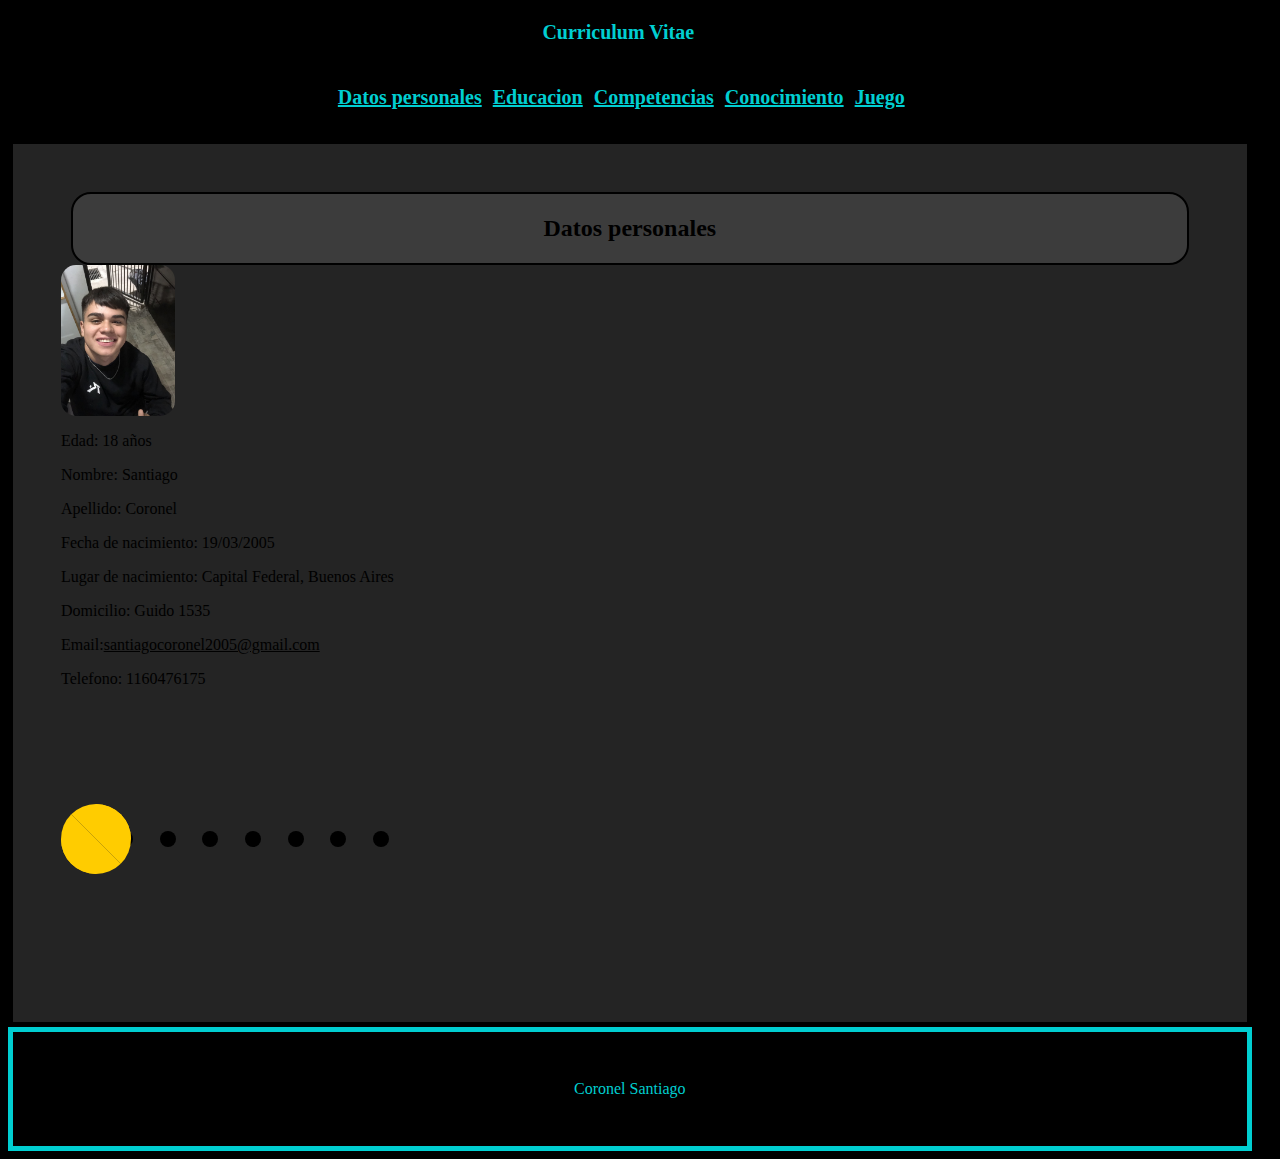
<file: index.html>
<!DOCTYPE html>
<html lang="en">
<head>
    <meta charset="UTF-8">
    <meta style="display: none;" http-equiv="X-UA-Compatible" content="IE=edge">
    <meta name="viewport" content="width=device-width, initial-scale=1.0">
    <title>Mi Cv</title>
    <link rel="stylesheet" href="carpt.css"> 
    <script src="jueo.js" charset="utf-8"></script>
</head>
<body>
<header style="display: block;color: white; text-align: center;width: 90%;">


    <header>
         <nav style="display: block;text-align: center;">
                 <h1 style="border-radius: 5px;color:darkturquoise;text-align:center;background-color:black;padding: 13px;;width: 105%;padding: auto;margin-top: 0rem;" >Curriculum Vitae</h1>
                 <h1 style="border-radius: 5px;color:darkturquoise;text-align:center;background-color:black;padding: 1rem;padding: auto;width: 105%;margin-top: 0rem;">
                        <a href="index.html"style="color:darkturquoise;text-align:left;border: 3px solid black ;padding: inline 5px;" >Datos personales</a>
                        <a href="educacion.html"style="color:darkturquoise;text-align:center;border: 3px solid black ;padding: inline 5px;" >Educacion</a>
                        <a href="competencias.html"style="color:darkturquoise;text-align:right;border: 3px solid black ;padding: inline 5px;" >Competencias</a>
                        <a href="experiencias.html"style="color:darkturquoise;text-align:jus;border: 3px solid black ;padding: inline 5px;" >Conocimiento</a>
                        <a href="juego.html"style="color:darkturquoise;text-align:jus;border: 3px solid black ;padding: inline 5px;">Juego</a>
    
                    </h1>
    </header>
    </nav>
    
    <main style="display:block;padding: 10px;background-color: #53535370; border: 5px solid black; padding: 3rem;margin-top: 0rem;width: 100%;text-align: center;">
        <div style="text-decoration: none; color: black;border: 2px solid black;border-radius: 20px;text-align: center;margin: 0px 10px 0px 10px;padding: 1px;display: block;background-color: #53535383;" >
        <h2 style="text-align:center;" >Datos personales</h2>

        </div>


<div style="@media (max-width: 768px){width: 100%;height: 35vh;display: flex;margin-bottom: 2rem;};width: 100%;display:flex;justify-content: flex-start;align-items: center">
            <img style="@media (max-width: 768px){width: 50%;};border-radius: 15px;width: 10%;overflow-clip-margin: content-box;overflow: clip;" src="IMG_1323 (1).jpg" alt="foto personal">
    </div>

        <p style="color:black ;width: 70%;padding: inline 10px;text-align: left;">Edad: 18 años</p>       
        <p style="color:black ;width: 70%;padding: inline 10px;text-align: left">Nombre: Santiago</p>
        <p style="color:black ;width: 70%;padding: inline 10px;text-align: left">Apellido: Coronel</p>
        <p style="color:black ;width: 70%;padding: inline 10px;text-align: left">Fecha de nacimiento: 19/03/2005</p>
        <p style="color:black ;width: 70%;padding: inline 10px;text-align: left">Lugar de nacimiento: Capital Federal, Buenos Aires</p>
        <p style="color:black ;width: 70%;padding: inline 10px;text-align: left">Domicilio: Guido 1535</p>
        <p style="color:black ;width: 70%;padding: inline 10px;text-align: left">Email:<a href="santiagocoronel2005@gmail.com" style="color:black ;width: 70%;text-align: left">santiagocoronel2005@gmail.com</a></p>
        <p style="color:black ;width: 70%;padding: inline 10px;text-align: left">Telefono: 1160476175</p>
    
        <main class="container">
            <div class="pacman"></div>
            <div class="path"></div>
            <div class="path"></div>
            <div class="path"></div>
            <div class="path"></div>
            <div class="path"></div>
            <div class="path"></div>
            <div class="path"></div>
            <div class="path"></div>
          </main>
</main>


    <footer style="color:darkturquoise;display: block;padding: 10px;background-color:black; border: 5px solid; padding: 3rem;margin-top: 0rem;width: 100%;">
        Coronel Santiago
    </footer>
</body>
</html>
</file>
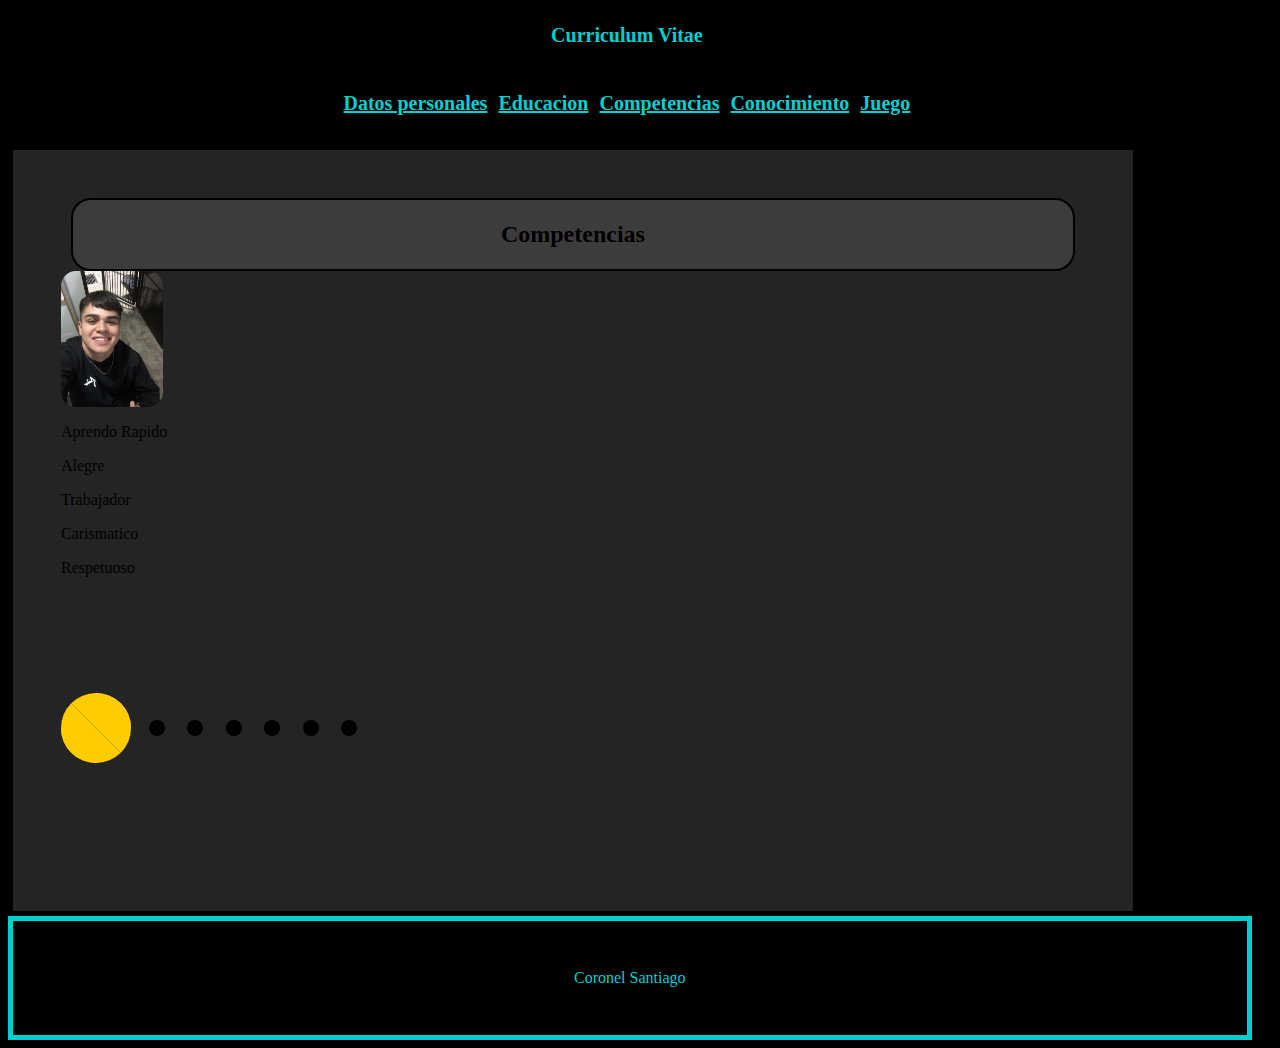
<file: competencias.html>
<!DOCTYPE html>
<html lang="en">
<head>
    <meta charset="UTF-8">
    <meta style="display: none;" http-equiv="X-UA-Compatible" content="IE=edge">
    <meta name="viewport" content="width=device-width, initial-scale=1.0">
    <title>cv</title>
    <link rel="stylesheet" href="carpt.css"> 
</head>

<header style="display: block;color: white; text-align: center;width: 90%;">


    <header>
         <nav style="@media only screen and (max-width: 768px){
                    font-size: 1rem;}display: block;">
                 <h1 style="border-radius: 5px;color:darkturquoise;text-align:center;background-color:black;padding:1rem;width: 106%;padding: auto;margin-top: 0rem;" >Curriculum Vitae</h1>
                 <h1 style="border-radius: 5px;color:darkturquoise;text-align:center;background-color:black;padding: 1rem;padding: auto;width: 106%;margin-top: 0rem;">
                        <a href="index.html"style="color:darkturquoise;text-align:left;border: 3px solid black ;padding: inline 5px;" >Datos personales</a>
                        <a href="educacion.html"style="color:darkturquoise;text-align:center;border: 3px solid black ;padding: inline 5px;" >Educacion</a>
                        <a href="competencias.html"style="color:darkturquoise;text-align:right;border: 3px solid black ;padding: inline 5px;" >Competencias</a>
                        <a href="experiencias.html"style="color:darkturquoise;text-align:jus;border: 3px solid black ;padding: inline 5px;" >Conocimiento</a>
                        <a href="juego.html"style="color:darkturquoise;text-align:jus;border: 3px solid black ;padding: inline 5px;">Juego</a>
    
                    </h1>
    </header>
    </nav>
    
    <main style="display:block;padding: 10px;background-color: #53535370; border: 5px solid black; padding: 3rem;margin-top: 0rem;width: 90%;">
        <div style="@media screen and (max-width: 768px) {
            
                margin: 0px;
                font-size: 0.8em;
            
        };text-decoration: none; color: black;border: 2px solid black;border-radius: 20px;text-align: center;margin: 0px 10px 0px 10px;padding: 1px;display: block;background-color: #53535383;" >
        <h2 style="text-align:center;" >Competencias</h2>

    </div>

</ul>

<div style="@media (max-width: 768px){width: 100%;height: 35vh;display: flex;justify-content: center;margin-bottom: 2rem;};width: 100%;display:flex;justify-content: flex-start;align-items: center">
        <img style="@media (max-width: 768px){width: 50%;};border-radius: 15px;width: 10%;overflow-clip-margin: content-box;overflow: clip;" src="IMG_1323 (1).jpg" alt="foto personal">
</div>

</ul>
        <p style="color:black ;width: 70%;text-align: left" >Aprendo Rapido</p>       
        <p style="color:black ;width: 70%;text-align: left" >Alegre</p>
        <p style="color:black ;width: 70%;text-align: left" >Trabajador</p>
        <p style="color:black ;width: 70%;text-align: left" >Carismatico</p>
        <p style="color:black ;width: 70%;text-align: left" >Respetuoso</p>

        <main class="container">
            <div class="pacman"></div>
            <div class="path"></div>
            <div class="path"></div>
            <div class="path"></div>
            <div class="path"></div>
            <div class="path"></div>
            <div class="path"></div>
            <div class="path"></div>
            <div class="path"></div>
          </main>

</main>
</body>
<footer style="color: darkturquoise;display:block;padding: 10px;background-color:black; border: 5px solid; padding: 3rem;margin-top: 0rem;width: 100%;text-align: center;">
    Coronel Santiago
</footer>
</html>
</html>
</file>
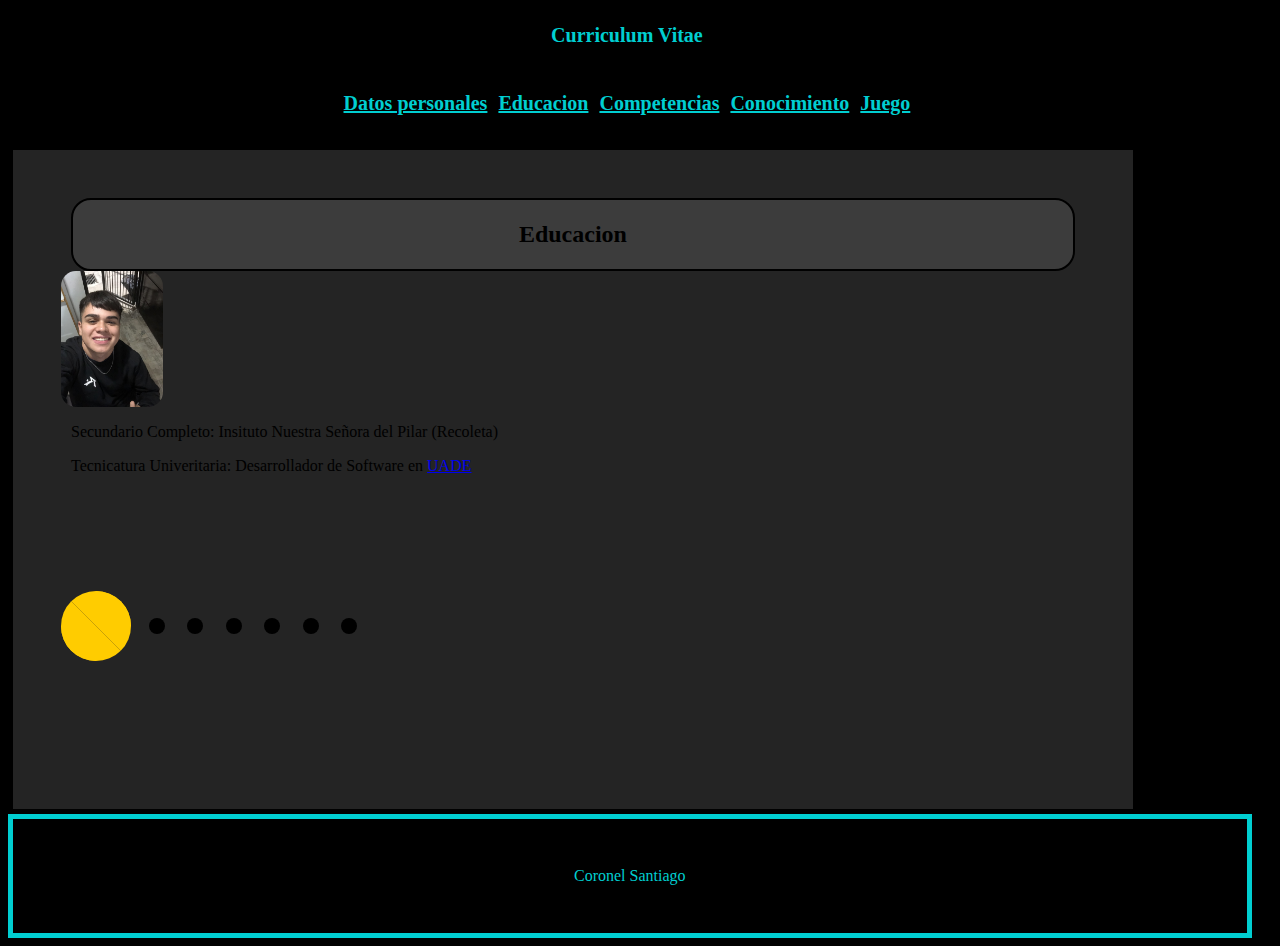
<file: educacion.html>
<!DOCTYPE html>
<html lang="en">
<head>
    <meta charset="UTF-8">
    <meta style="display: none;" http-equiv="X-UA-Compatible" content="IE=edge">
    <meta name="viewport" content="width=device-width, initial-scale=1.0">
    <title>cv</title>
    <link rel="stylesheet" href="carpt.css"> 
</head>
<header style="display: block;color: white; text-align: center;width: 90%;">


    <header>
         <nav style="@media only screen and (max-width: 768px){
                    font-size: 1rem;}display: block;">
                 <h1 style="border-radius: 5px;color:darkturquoise;text-align:center;background-color:black;padding:1rem;width: 106%;padding: auto;margin-top: 0rem;" >Curriculum Vitae</h1>
                 <h1 style="border-radius: 5px;color:darkturquoise;text-align:center;background-color:black;padding: 1rem;padding: auto;width: 106%;margin-top: 0rem;">
                        <a href="index.html"style="color:darkturquoise;text-align:left;border: 3px solid black ;padding: inline 5px;" >Datos personales</a>
                        <a href="educacion.html"style="color:darkturquoise;text-align:center;border: 3px solid black ;padding: inline 5px;" >Educacion</a>
                        <a href="competencias.html"style="color:darkturquoise;text-align:right;border: 3px solid black ;padding: inline 5px;" >Competencias</a>
                        <a href="experiencias.html"style="color:darkturquoise;text-align:jus;border: 3px solid black ;padding: inline 5px;" >Conocimiento</a>
                        <a href="juego.html"style="color:darkturquoise;text-align:jus;border: 3px solid black ;padding: inline 5px;">Juego</a>
    
                    </h1>
    </header>
    </nav>
    
    <main style="display:block;padding: 10px;background-color: #53535370; border: 5px solid black; padding: 3rem;margin-top: 0rem;width: 90%;">
        <div style="@media screen and (max-width: 768px) {
            
                margin: 0px;
                font-size: 0.8em;
            
        };text-decoration: none; color: black;border: 2px solid black;border-radius: 20px;text-align: center;margin: 0px 10px 0px 10px;padding: 1px;display: block;background-color: #53535383;" >
        <h2 style="text-align:center;" >Educacion</h2>
    
        </div>

        <div style="@media (max-width: 768px){width: 100%;height: 35vh;display: flex;justify-content: center;margin-bottom: 2rem;};width: 100%;display:flex;justify-content: flex-start;align-items: center">
            <img style="@media (max-width: 768px){width: 50%;};border-radius: 15px;width: 10%;overflow-clip-margin: content-box;overflow: clip;" src="IMG_1323 (1).jpg" alt="foto personal">
        </div>
</ul>
        <p style="color:black;width: 70%;padding-inline: 10px;text-align: left" >Secundario Completo: Insituto Nuestra Señora del Pilar (Recoleta)</p>       
        <p style="color:black;width: 70%;padding-inline: 10px;text-align: left" >Tecnicatura Univeritaria: Desarrollador de Software en <a href="https://www.uade.edu.ar/" target="_blank">UADE</a></p>

        <main class="container">
            <div class="pacman"></div>
            <div class="path"></div>
            <div class="path"></div>
            <div class="path"></div>
            <div class="path"></div>
            <div class="path"></div>
            <div class="path"></div>
            <div class="path"></div>
            <div class="path"></div>
          </main>

    </main>
<body>
    <footer style="color: darkturquoise;display:block;padding: 10px;background-color:black; border: 5px solid; padding: 3rem;margin-top: 0rem;width: 100%;text-align: center;">
    Coronel Santiago
        </footer>
</body>

</html>
</file>
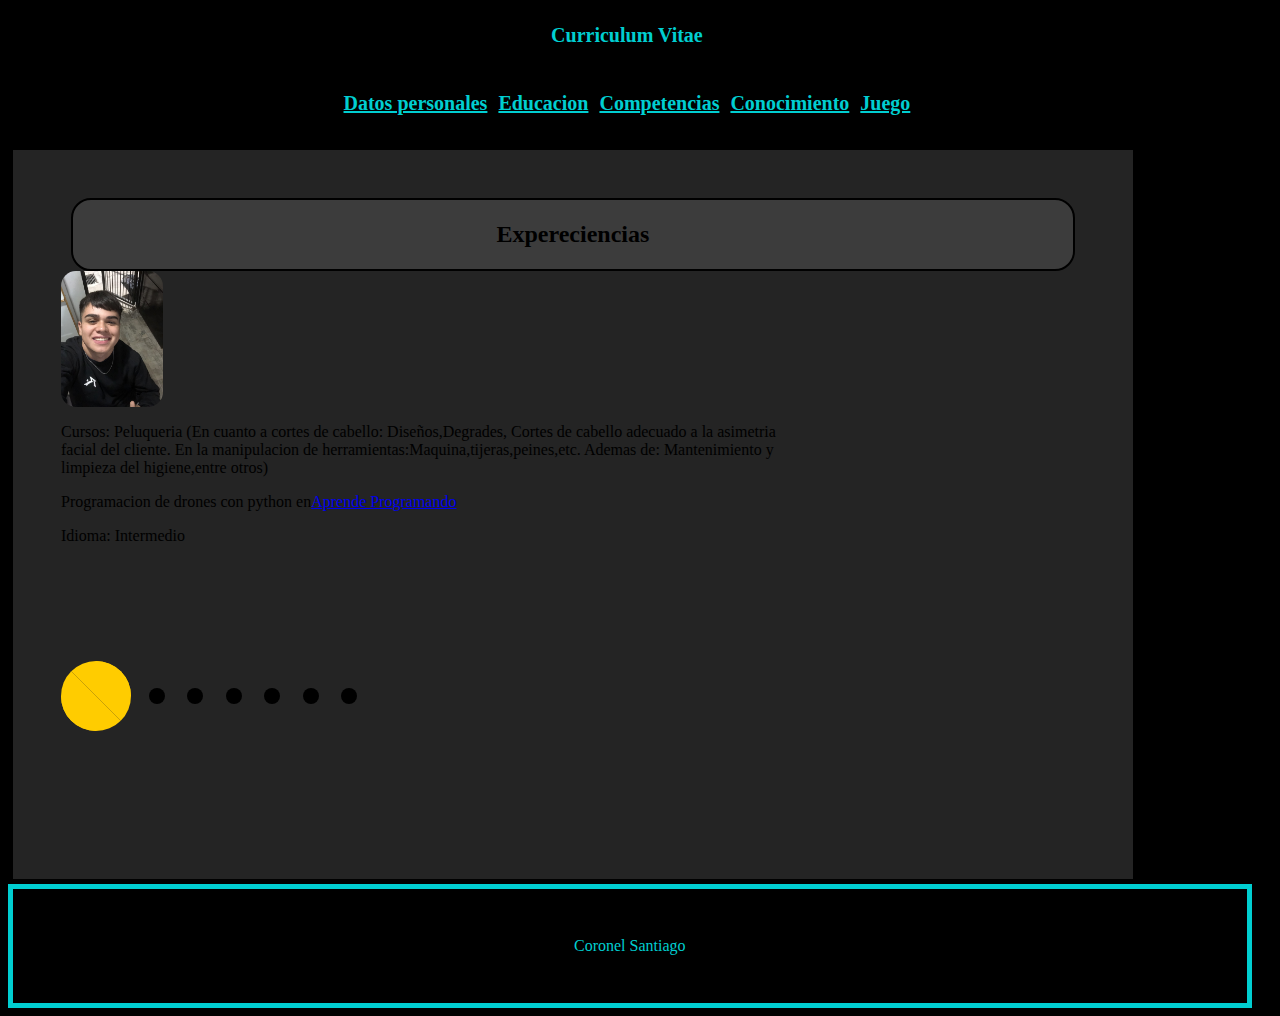
<file: experiencias.html>
<!DOCTYPE html>
<html lang="en">
<head>
    <meta charset="UTF-8">
    <meta style="display: none;" http-equiv="X-UA-Compatible" content="IE=edge">
    <meta name="viewport" content="width=device-width, initial-scale=1.0">
    <title>Mi Cv</title>
    <link rel="stylesheet" href="carpt.css"> 
</head>
<header style="display: block;color: white; text-align: center;width: 90%;">


<header>
     <nav style="@media only screen and (max-width: 768px){
                font-size: 1rem;}display: block;">
             <h1 style="border-radius: 5px;color:darkturquoise;text-align:center;background-color:black;padding:1rem;width: 106%;padding: auto;margin-top: 0rem;" >Curriculum Vitae</h1>
             <h1 style="border-radius: 5px;color:darkturquoise;text-align:center;background-color:black;padding: 1rem;padding: auto;width: 106%;margin-top: 0rem;">
                    <a href="index.html"style="color:darkturquoise;text-align:left;border: 3px solid black ;padding: inline 5px;" >Datos personales</a>
                    <a href="educacion.html"style="color:darkturquoise;text-align:center;border: 3px solid black ;padding: inline 5px;" >Educacion</a>
                    <a href="competencias.html"style="color:darkturquoise;text-align:right;border: 3px solid black ;padding: inline 5px;" >Competencias</a>
                    <a href="experiencias.html"style="color:darkturquoise;text-align:jus;border: 3px solid black ;padding: inline 5px;" >Conocimiento</a>
                    <a href="juego.html"style="color:darkturquoise;text-align:jus;border: 3px solid black ;padding: inline 5px;">Juego</a>

                </h1>
</header>
</nav>

<main style="display:block;padding: 10px;background-color: #53535370; border: 5px solid black; padding: 3rem;margin-top: 0rem;width: 90%;">
    <div style="@media screen and (max-width: 768px) {
        
            margin: 0px;
            font-size: 0.8em;
        
    };text-decoration: none; color: black;border: 2px solid black;border-radius: 20px;text-align: center;margin: 0px 10px 0px 10px;padding: 1px;display: block;background-color: #53535383;" >
    <h2 style="text-align:center;" >Expereciencias</h2>

    </div>

<div style="@media (max-width: 768px){width: 100%;height: 35vh;display: flex;justify-content: center;margin-bottom: 2rem;};width: 100%;display:flex;justify-content: flex-start;align-items: center">
        <img style="@media (max-width: 768px){width: 50%;};border-radius: 15px;width: 10%;overflow-clip-margin: content-box;overflow: clip;" src="IMG_1323 (1).jpg" alt="foto personal">
</div>


<p style="color:black;width: 70%;text-align: left;" >Cursos: Peluqueria (En cuanto a cortes de cabello: Diseños,Degrades, Cortes de cabello adecuado a la asimetria facial del cliente. En la manipulacion de herramientas:Maquina,tijeras,peines,etc. Ademas de: Mantenimiento y limpieza del higiene,entre otros)</p>
<p style="color:black;width: 70%;text-align: left;" >Programacion de drones con python en<a href="https://aprendeprogramando.bue.edu.ar/" target="_blank">Aprende Programando</a></p>
<p style="color:black;width: 70%;text-align: left;" >Idioma: Intermedio</p>

<main class="container">
    <div class="pacman"></div>
    <div class="path"></div>
    <div class="path"></div>
    <div class="path"></div>
    <div class="path"></div>
    <div class="path"></div>
    <div class="path"></div>
    <div class="path"></div>
    <div class="path"></div>
  </main>

</body>
</main>
<body>
    <footer style="color: darkturquoise;display: block;padding: 10px;background-color:black; border: 5px solid; padding: 3rem;margin-top: 0rem;width: 100%;text-align: center;">
    Coronel Santiago
</footer>
</body>
</html>
</file>
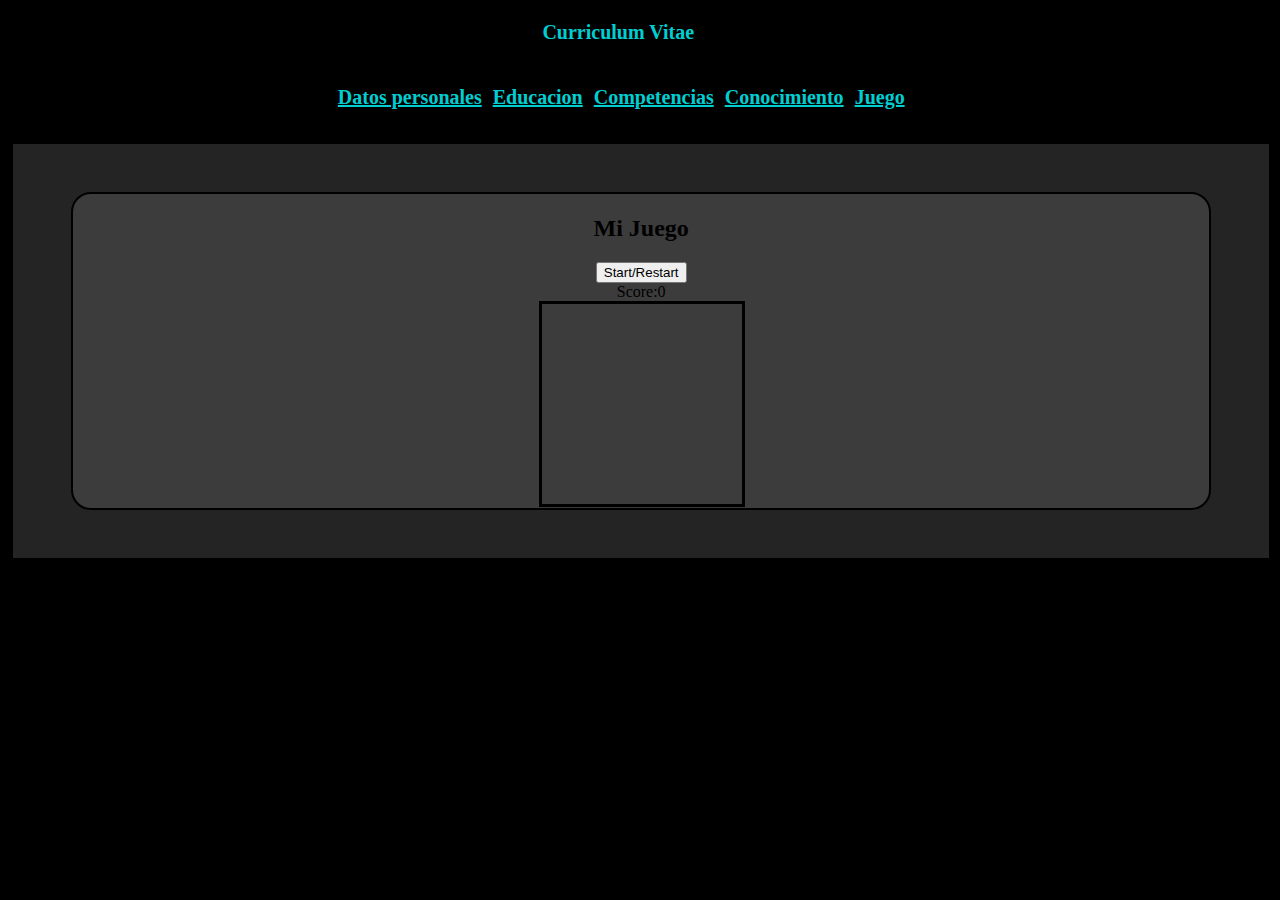
<file: juego.html>
<!DOCTYPE html>
<html lang="en">
<head>
    <meta charset="UTF-8">
    <meta style="display: none;" http-equiv="X-UA-Compatible" content="IE=edge">
    <meta name="viewport" content="width=device-width, initial-scale=1.0">
    <title>Mi Cv</title>
    <script src="jueo.js" charset="utf-8"></script>
    <link rel="stylesheet" href="carpt.css">
</head>
<body>
    <header style="display: block;color: white; text-align: center;width: 90%;">


        <header>
             <nav style="@media only screen and (max-width: 768px){
                        font-size: 1rem;}display: block;">
                     <h1 style="border-radius: 5px;color:darkturquoise;text-align:center;background-color:black;padding: 13px;;width: 105%;padding: auto;margin-top: 0rem;" >Curriculum Vitae</h1>
                     <h1 style="border-radius: 5px;color:darkturquoise;text-align:center;background-color:black;padding: 1rem;padding: auto;width: 105%;margin-top: 0rem;">
                            <a href="index.html"style="color:darkturquoise;text-align:left;border: 3px solid black ;padding: inline 5px;" >Datos personales</a>
                            <a href="educacion.html"style="color:darkturquoise;text-align:center;border: 3px solid black ;padding: inline 5px;" >Educacion</a>
                            <a href="competencias.html"style="color:darkturquoise;text-align:right;border: 3px solid black ;padding: inline 5px;" >Competencias</a>
                            <a href="experiencias.html"style="color:darkturquoise;text-align:jus;border: 3px solid black ;padding: inline 5px;" >Conocimiento</a>
                            <a href="juego.html"style="color:darkturquoise;text-align:jus;border: 3px solid black ;padding: inline 5px;">Juego</a>
        
                        </h1>
        </header>
        </nav>
        
        <main style="display:block;padding: 10px;background-color: #53535370; border: 5px solid black; padding: 3rem;margin-top: 0rem;width: 102%;text-align: center;">
            <div style="@media screen and (max-width: 768px) {
                
                    margin: 0px;
                    font-size: 0.8em;
                
            };text-decoration: none; color: black;border: 2px solid black;border-radius: 20px;text-align: center;margin: 0px 10px 0px 10px;padding: 1px;display: block;background-color: #53535383;" >
            <h2 style="text-align:center;" >Mi Juego</h2>

    <body style="text-align: center;">

        <button class="start">Start/Restart</button>
        <div class="score">Score:<span>0</span></div>
    
        <div class="grid">
          <div></div>
          <div></div>
          <div></div>
          <div></div>
          <div></div>
          <div></div>
          <div></div>
          <div></div>
          <div></div>
          <div></div>
          <div></div>
          <div></div>
          <div></div>
          <div></div>
          <div></div>
          <div></div>
          <div></div>
          <div></div>
          <div></div>
          <div></div>
          <div></div>
          <div></div>
          <div></div>
          <div></div>
          <div></div>
          <div></div>
          <div></div>
          <div></div>
          <div></div>
          <div></div>
          <div></div>
          <div></div>
          <div></div>
          <div></div>
          <div></div>
          <div></div>
          <div></div>
          <div></div>
          <div></div>
          <div></div>
          <div></div>
          <div></div>
          <div></div>
          <div></div>
          <div></div>
          <div></div>
          <div></div>
          <div></div>
          <div></div>
          <div></div>
          <div></div>
          <div></div>
          <div></div>
          <div></div>
          <div></div>
          <div></div>
          <div></div>
          <div></div>
          <div></div>
          <div></div>
          <div></div>
          <div></div>
          <div></div>
          <div></div>
          <div></div>
          <div></div>
          <div></div>
          <div></div>
          <div></div>
          <div></div>
          <div></div>
          <div></div>
          <div></div>
          <div></div>
          <div></div>
          <div></div>
          <div></div>
          <div></div>
          <div></div>
          <div></div>
          <div></div>
          <div></div>
          <div></div>
          <div></div>
          <div></div>
          <div></div>
          <div></div>
          <div></div>
          <div></div>
          <div></div>
          <div></div>
          <div></div>
          <div></div>
          <div></div>
          <div></div>
          <div></div>
          <div></div>
          <div></div>
          <div></div>
          <div></div>
        </div>
    
      </body>
</main>
</body>
</html>
</file>
<file: carpt.css>
body{
background-color: black;
}

h1{
font-size: 40px;
color: white;
}

h1{
font-size: 20px;
color: white;
}
  
h1{
font-size: 20px;
color: white;
}
  
img{
max-width: 100%;
}

.grid {
width: 200px;
height: 200px;
display: flex;
flex-wrap: wrap;
border-style: solid;
margin-left: 41%;

}

.grid div {
width: 20px;
height: 20px;
}

.snake {
background-color: rgb(0, 255, 42);
}

.apple {
background-color: rgb(210, 0, 0);
}

/***************************/

.container {
    display: flex;
    align-items: center;
    overflow: hidden;
    height: 30vh;
    width: 30%;
  }
  
  .pacman {
    position: relative;
    background: transparent;
    z-index: 1;
  }
  .pacman::before, .pacman::after {
    position: absolute;
    top: -35px;
    display: block;
    border-radius: 50%;
    content: "";
    height: 0px;
    width: 0px;
  }
  .pacman::before {
    animation: chunk-top 0.5s ease infinite;
    border: 35px solid #FFCC00;
    border-left-color: transparent;
    border-bottom-color: transparent;
  }
  .pacman::after {
    animation: chunk-bottom 0.5s ease infinite;
    border: 35px solid #FFCC00;
    border-right-color: transparent;
    border-top-color: transparent;
  }
  
  .path {
    display: flex;
    justify-content: space-around;
    animation: eating-path 0.5s linear infinite;
    width: 100%;
  }
  .path::before {
    background: #000000;
    border-radius: 50%;
    content: "";
    height: 1rem;
    width: 1rem;
  }
  
  @keyframes chunk-top {
    0%, 100% {
      transform: rotate(-45deg);
    }
    50% {
      transform: rotate(-80deg);
    }
  }
  @keyframes chunk-bottom {
    0%, 100% {
      transform: rotate(-40deg);
    }
    50% {
      transform: rotate(0deg);
    }
  }
  @keyframes eating-path {
    0% {
      transform: translateX(50%);
    }
    100% {
      transform: translateX(-50%);
    }
  }

  @media ( min-width: 320px ){
  }@media ( max-width: 600px ){
  }
</file>
